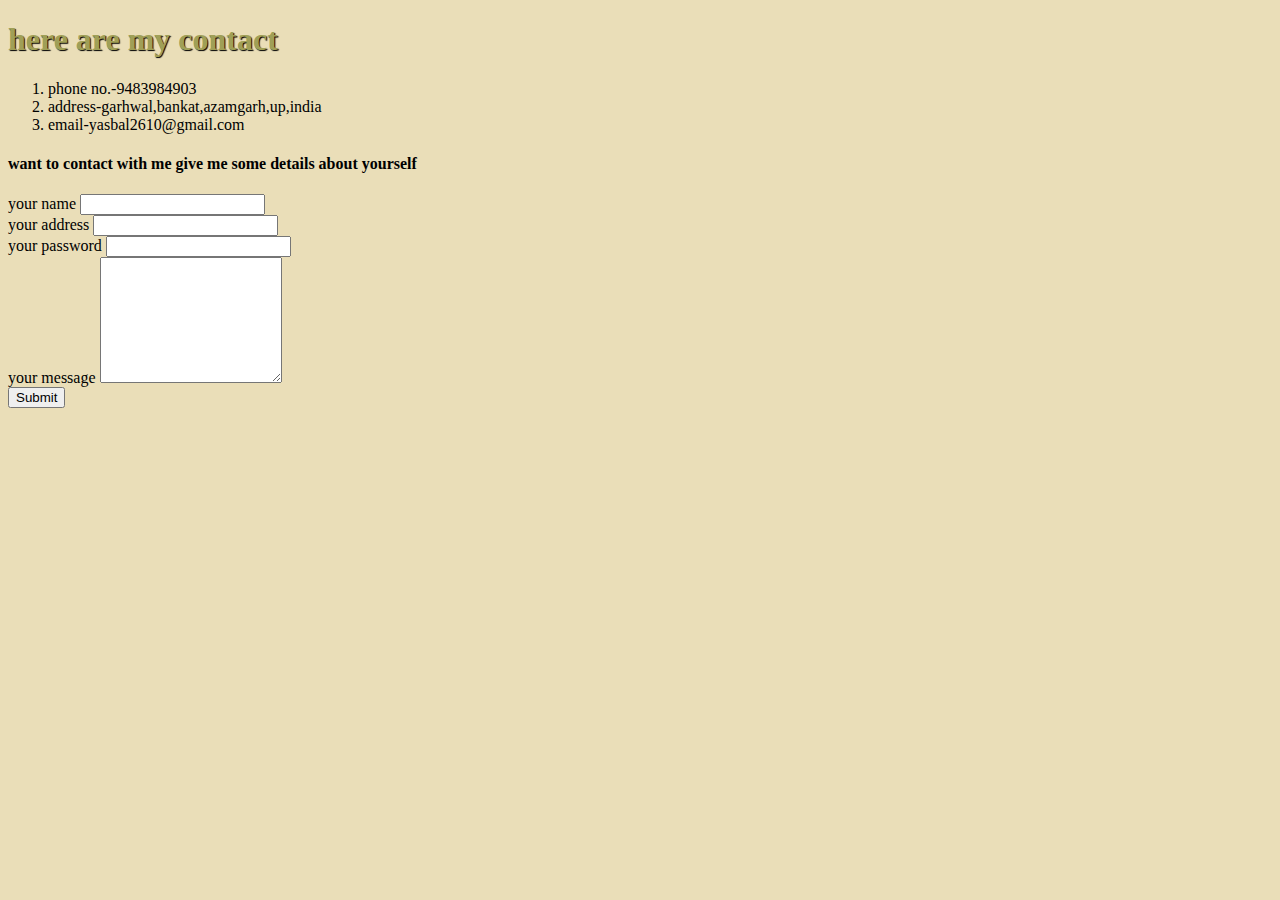
<file: contact.html>
<!DOCTYPE html>
<html lang="en" dir="ltr">
  <head>
    <meta charset="utf-8">
    <title></title>
    <link rel="stylesheet" href="css/styles.css">
  </head>
  <body>
<h1>here are my contact</h1>
    <ol>
      <li>phone no.-9483984903</li>
      <li>address-garhwal,bankat,azamgarh,up,india</li>
      <li>email-yasbal2610@gmail.com</li>
    </ol>
    <h4>want to contact with me give me some details about yourself</h4>
    <form action="mailto:yasbal2610@gmail.com" method="post" enctype="text/plain">
      <label>your name</label>
      <input type="name" name="" value=""><br>
      <label>your address</label>
      <input type="address" name="" value=""><br>
      <label for="">your password</label>
      <input type="password" name="" value="">
      <br>
      <label>your message</label>

<textarea name="name" rows="8" cols="20"></textarea>
<br>
  <input type="submit" name="">
    </form>

  </body>
</html>
</file>
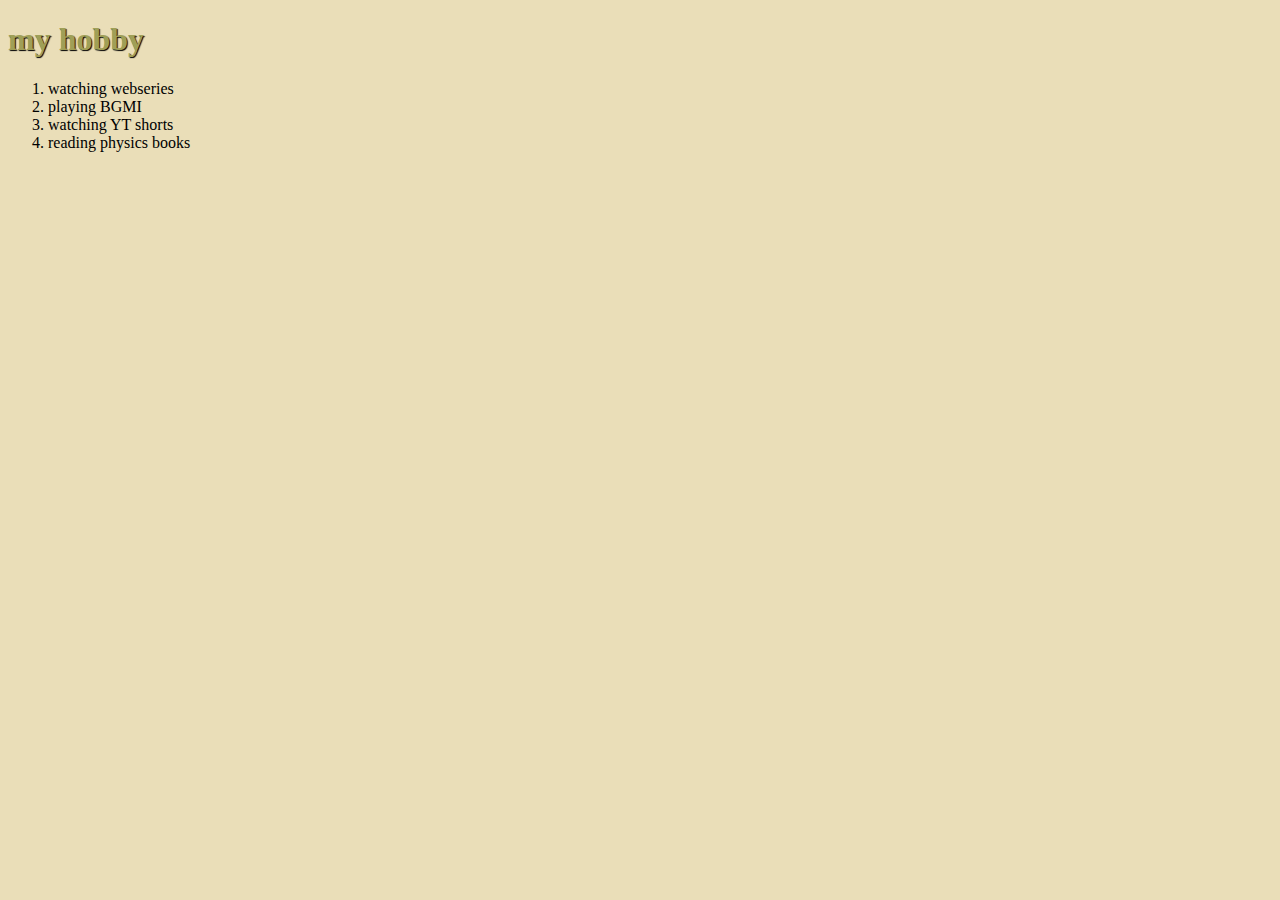
<file: hobbies.html>
<!DOCTYPE html>
<html lang="en" dir="ltr">
  <head>
    <meta charset="utf-8">
    <title></title>
    <link rel="stylesheet" href="css/styles.css">
  </head>
  <body>
    <h1> my hobby</h1>
    <ol>
      <li>watching webseries</li>
      <li>playing BGMI</li>
      <li>watching YT shorts</li>
      <li>reading physics books</li>
    </ol>
  </body>
</html>
</file>
<file: css/styles.css>
body{
      background-color:#EADEB8;
    }
    hr{
      background-color: white;
      border-style: none;
      height: 2px;
      width: 20%;
      boeder-style:none;
      border-top-style:dotted;
      border-color: grey;
      border-width: 5px;
    }
    img{
      height: 200px;
    }
  h1{
    color: #A09F57;
    text-shadow: 1px 1px 1px black ;
  }
  p{
    font-family: cursive;
  }
  h3{
    font-family: cursive;
    color: #A09F57;
    text-shadow: 1px 1px 1px black ;
  }
  h1{
    font-family: cursive;
  }
</file>
